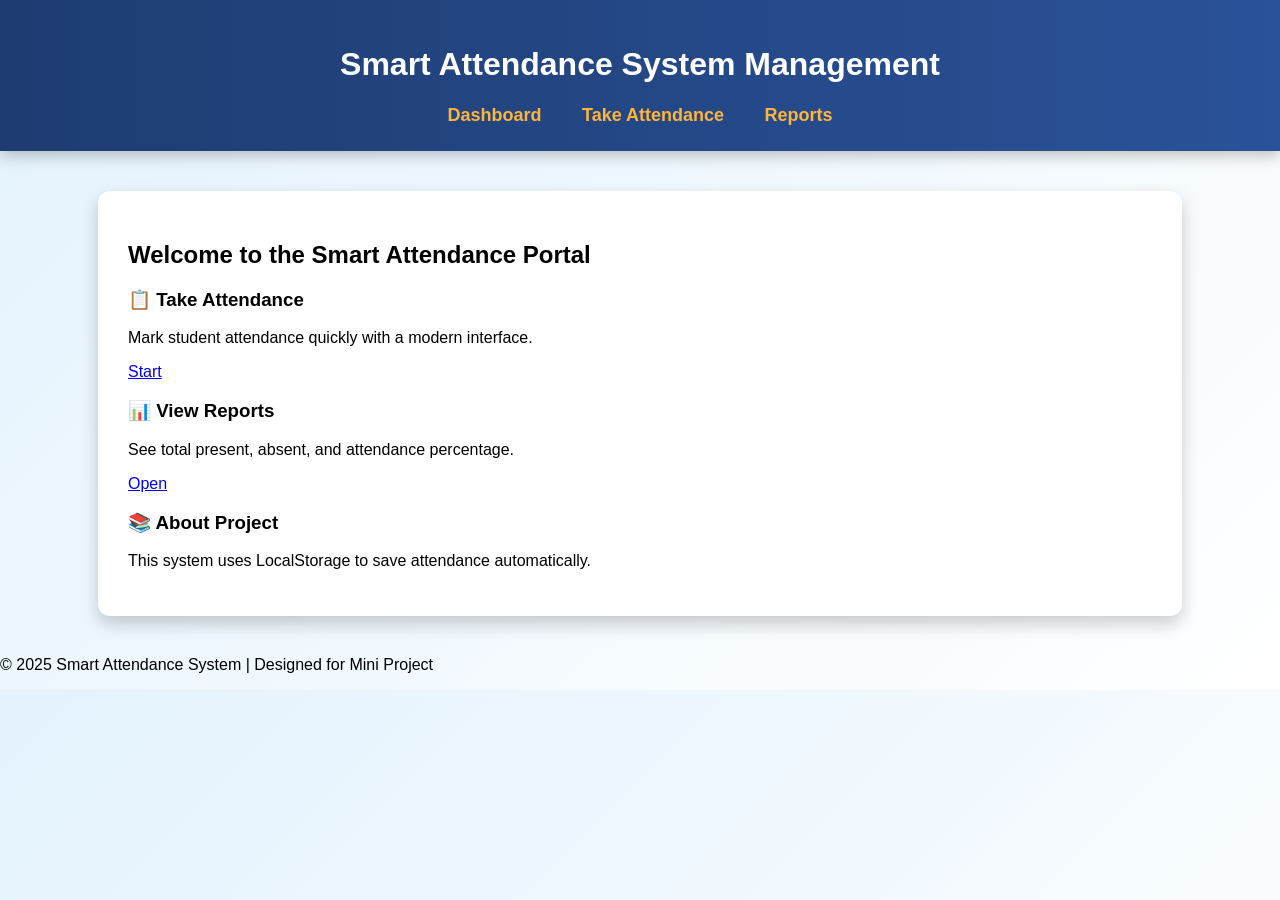
<file: Index.html>
<!DOCTYPE html>
<html lang="en">
<head>
    <meta charset="UTF-8">
    <title>Smart Attendance Dashboard</title>
    <link rel="stylesheet" href="style.css">
</head>
<body>
<header>
    <h1 class="glow">Smart Attendance System Management</h1>
    <nav>
        <a href="index.html">Dashboard</a>
        <a href="attendance.html">Take Attendance</a>
        <a href="report.html">Reports</a>
    </nav>
</header>
<section class="container">
    <h2 class="title">Welcome to the Smart Attendance Portal</h2>

    <div class="card-grid">

        <div class="card">
            <h3>📋 Take Attendance</h3>
            <p>Mark student attendance quickly with a modern interface.</p>
            <a class="btn-Start" href="attendance.html">Start</a> 
        </div>

        <div class="card">
            <h3>📊 View Reports</h3>
            <p>See total present, absent, and attendance percentage.</p>
            <a class="btn" href="report.html">Open</a>
        </div>

        <div class="card">
            <h3>📚 About Project</h3>
            <p>This system uses LocalStorage to save attendance automatically.</p>
        </div>

    </div>
</section>
<footer>
    <p>© 2025 Smart Attendance System | Designed for Mini Project</p>
</footer>
</body>
</html>
</file>
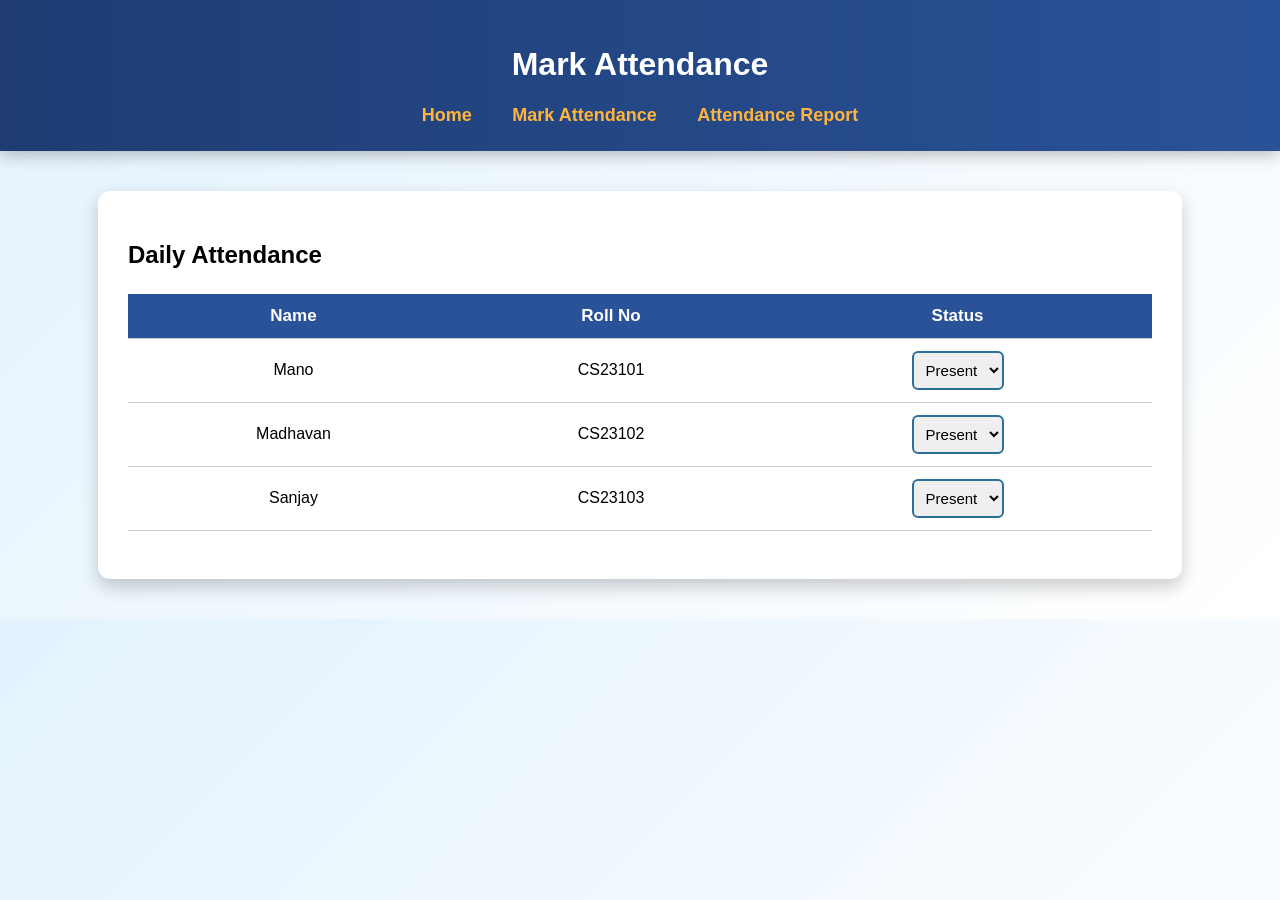
<file: Attendance.html>
<!DOCTYPE html>
<html lang="en">
<head>
    <meta charset="UTF-8">
    <title>Mark Attendance</title>
    <link rel="stylesheet" href="style.css">
</head>
<body>
<header>
    <h1>Mark Attendance</h1>
    <nav>
        <a href="index.html">Home</a>
        <a href="attendance.html">Mark Attendance</a>
        <a href="report.html">Attendance Report</a>
    </nav>
</header>
<section class="container">
    <h2>Daily Attendance</h2>

    <table>
        <tr>
            <th>Name</th>
            <th>Roll No</th>
            <th>Status</th>
        </tr>
        <tr>
            <td>Mano</td>
            <td>CS23101</td>
            <td>
                <select onchange="saveAttendance('CS23101', this.value)">
                    <option value="Present">Present</option>
                    <option value="Absent">Absent</option>
                </select>
            </td>
        </tr>
        <tr>
            <td>Madhavan</td>
            <td>CS23102</td>
            <td>
                <select onchange="saveAttendance('CS23102', this.value)">
                    <option value="Present">Present</option>
                    <option value="Absent">Absent</option>
                </select>
            </td>
        </tr>
        <tr>
            <td>Sanjay</td>
            <td>CS23103</td>
            <td>
                <select onchange="saveAttendance('CS23103', this.value)">
                    <option value="Present">Present</option>
                    <option value="Absent">Absent</option>
                </select>
            </td>
        </tr>
    </table>
    <p id="msg"></p>
</section>
<script src="script.js"></script>
</body>
</html>
</file>
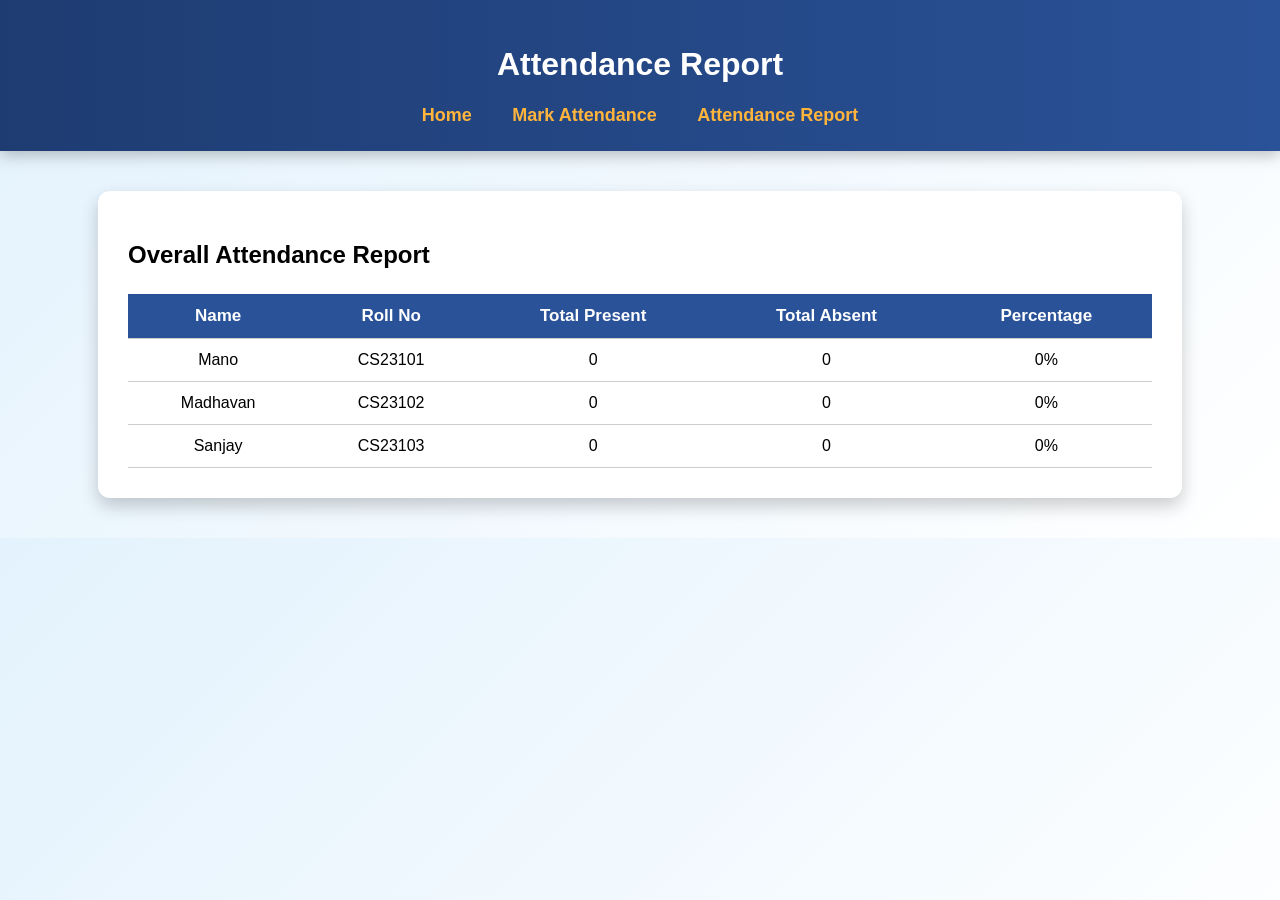
<file: report.html>
<!DOCTYPE html>
<html lang="en">
<head>
    <meta charset="UTF-8">
    <title>Attendance Report</title>
    <link rel="stylesheet" href="style.css">
</head>
<body>

<header>
    <h1>Attendance Report</h1>
    <nav>
        <a href="index.html">Home</a>
        <a href="attendance.html">Mark Attendance</a>
        <a href="report.html">Attendance Report</a>
    </nav>
</header>

<section class="container">
    <h2>Overall Attendance Report</h2>

    <table>
        <tr>
            <th>Name</th>
            <th>Roll No</th>
            <th>Total Present</th>
            <th>Total Absent</th>
            <th>Percentage</th>
        </tr>

        <tbody id="reportBody"></tbody>
    </table>
</section>

<script src="script.js"></script>
</body>
</html>
</file>
<file: style.css>
body {
    font-family: Arial, sans-serif;
    margin: 0;
    background: linear-gradient(135deg, #e3f2fd, #ffffff);
    animation: fadeIn 0.9s ease-in;
}
@keyframes fadeIn {
    from { opacity: 0; transform: translateY(10px); }
    to { opacity: 1; transform: translateY(0); }
}
header {
    background: linear-gradient(90deg, #1e3c72, #2a5298);
    padding: 25px;
    color: white;
    text-align: center;
    box-shadow: 0 4px 15px rgba(0,0,0,0.25);
}
nav a {
    margin: 0 18px;
    color: #ffb43b;
    text-decoration: none;
    font-weight: bold;
    font-size: 18px;
    position: relative;
    transition: 0.3s ease;
}
nav a::after {
    content: "";
    position: absolute;
    width: 0;
    height: 3px;
    bottom: -4px;
    left: 0;
    background: white;
    transition: width 0.3s ease;
}
nav a:hover::after {
    width: 100%;
}
nav a:hover {
    color: white;
}
.container {
    width: 80%;
    margin: 40px auto;
    background: white;
    padding: 30px;
    border-radius: 12px;
    box-shadow: 0 8px 18px rgba(0,0,0,0.2);
    animation: slideUp 0.9s ease;
}
@keyframes slideUp {
    from { opacity: 0; transform: translateY(30px); }
    to { opacity: 1; transform: translateY(0); }
}
table {
    width: 100%;
    border-collapse: collapse;
    margin-top: 25px;
}
table, th, td {
    border-bottom: 1px solid #ccc;
}
th {
    background: #2a5298;
    color: rgb(255, 255, 255);
    padding: 12px;
    font-size: 17px;
}
td {
    padding: 12px;
    text-align: center;
    transition: 0.3s ease;
}
tr:hover td {
    background: #e3f9fd;
    transform: scale(1.02);
}
select {
    padding: 8px;
    font-size: 15px;
    border: 2px solid #2a7198;
    border-radius: 6px;
    transition: 0.3s ease;
}
select:hover {
    transform: scale(1.08);
}
#msg {
    color: #810a0a;
    font-weight: bold;
    margin-top: 18px;
    font-size: 18px;
    opacity: 0;
    transition: opacity 0.5s ease;
    text-align: center;
}
</file>
